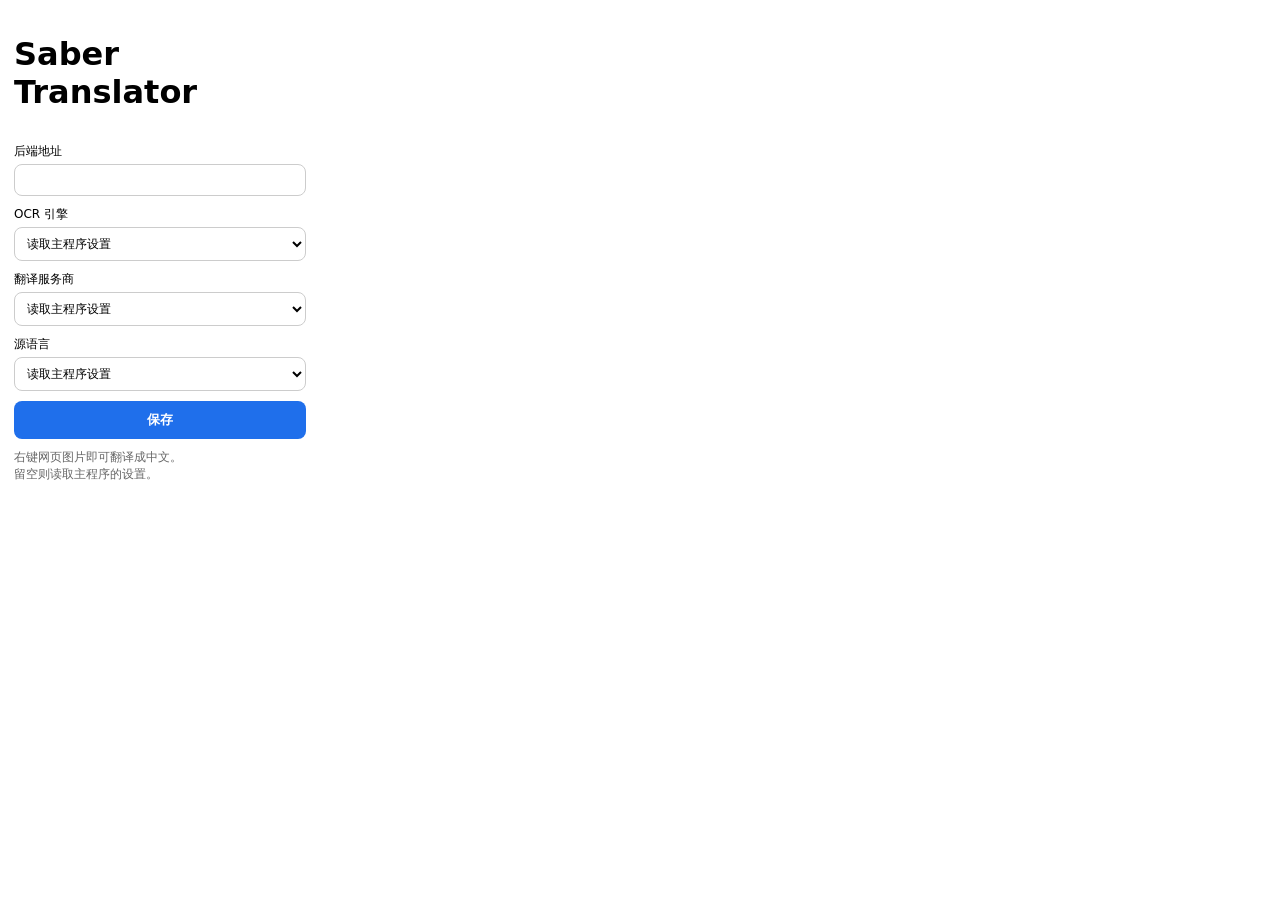
<file: extension/options.html>
<!doctype html>
<html lang="zh-CN">
  <head>
    <meta charset="UTF-8" />
    <meta name="viewport" content="width=device-width, initial-scale=1.0" />
    <title>Saber Translator 设置</title>
    <link rel="stylesheet" href="popup.css" />
  </head>
  <body>
    <main class="panel">
      <h1>Saber Translator</h1>
      <label>后端地址<input id="backendUrl" type="text" /></label>
      <label>OCR 引擎
        <select id="ocrEngine">
          <option value="">读取主程序设置</option>
          <option value="manga_ocr">MangaOCR</option>
          <option value="paddle_ocr">PaddleOCR (ONNX)</option>
          <option value="paddleocr_vl">PaddleOCR-VL (漫画专用)</option>
          <option value="baidu_ocr">百度OCR</option>
          <option value="ai_vision_ocr">AI视觉OCR</option>
          <option value="48px_ocr">48px OCR</option>
        </select>
      </label>
      <label>翻译服务商
        <select id="modelProvider">
          <option value="">读取主程序设置</option>
          <option value="deepl">DeepL</option>
          <option value="siliconflow">SiliconFlow</option>
          <option value="deepseek">DeepSeek</option>
          <option value="volcano">火山引擎</option>
          <option value="gemini">Google Gemini</option>
          <option value="custom">自定义 OpenAI</option>
          <option value="ollama">Ollama (本地)</option>
          <option value="openai">OpenAI</option>
          <option value="qwen">通义千问</option>
          <option value="caiyun">彩云小译</option>
          <option value="baidu_translate">百度翻译</option>
          <option value="youdao_translate">有道翻译</option>
        </select>
      </label>
      <label>源语言
        <select id="sourceLanguage">
          <option value="">读取主程序设置</option>
          <option value="en">英语</option>
          <option value="japanese">日语</option>
          <option value="chinese">中文</option>
          <option value="korean">韩语</option>
          <option value="french">法语</option>
          <option value="german">德语</option>
          <option value="spanish">西班牙语</option>
          <option value="italian">意大利语</option>
          <option value="portuguese">葡萄牙语</option>
          <option value="russian">俄语</option>
          <option value="arabic">阿拉伯语</option>
          <option value="thai">泰语</option>
          <option value="greek">希腊语</option>
        </select>
      </label>
      <button id="save">保存</button>
      <p class="hint">右键网页图片即可翻译成中文。<br />留空则读取主程序的设置。</p>
    </main>
    <script src="popup.js"></script>
  </body>
</html>
</file>
<file: extension/popup.css>
body {
  margin: 0;
  width: 320px;
  font-family: system-ui, -apple-system, BlinkMacSystemFont, "Segoe UI", sans-serif;
}
.panel {
  display: grid;
  gap: 10px;
  padding: 14px;
}
label {
  display: grid;
  gap: 4px;
  font-size: 12px;
}
input, select {
  padding: 8px;
  border: 1px solid #ccc;
  border-radius: 8px;
  background: #fff;
  font-size: inherit;
}
button {
  padding: 10px;
  border: 0;
  border-radius: 8px;
  background: #1f6feb;
  color: white;
  font-weight: 600;
}
.hint {
  margin: 0;
  color: #666;
  font-size: 12px;
}
</file>
